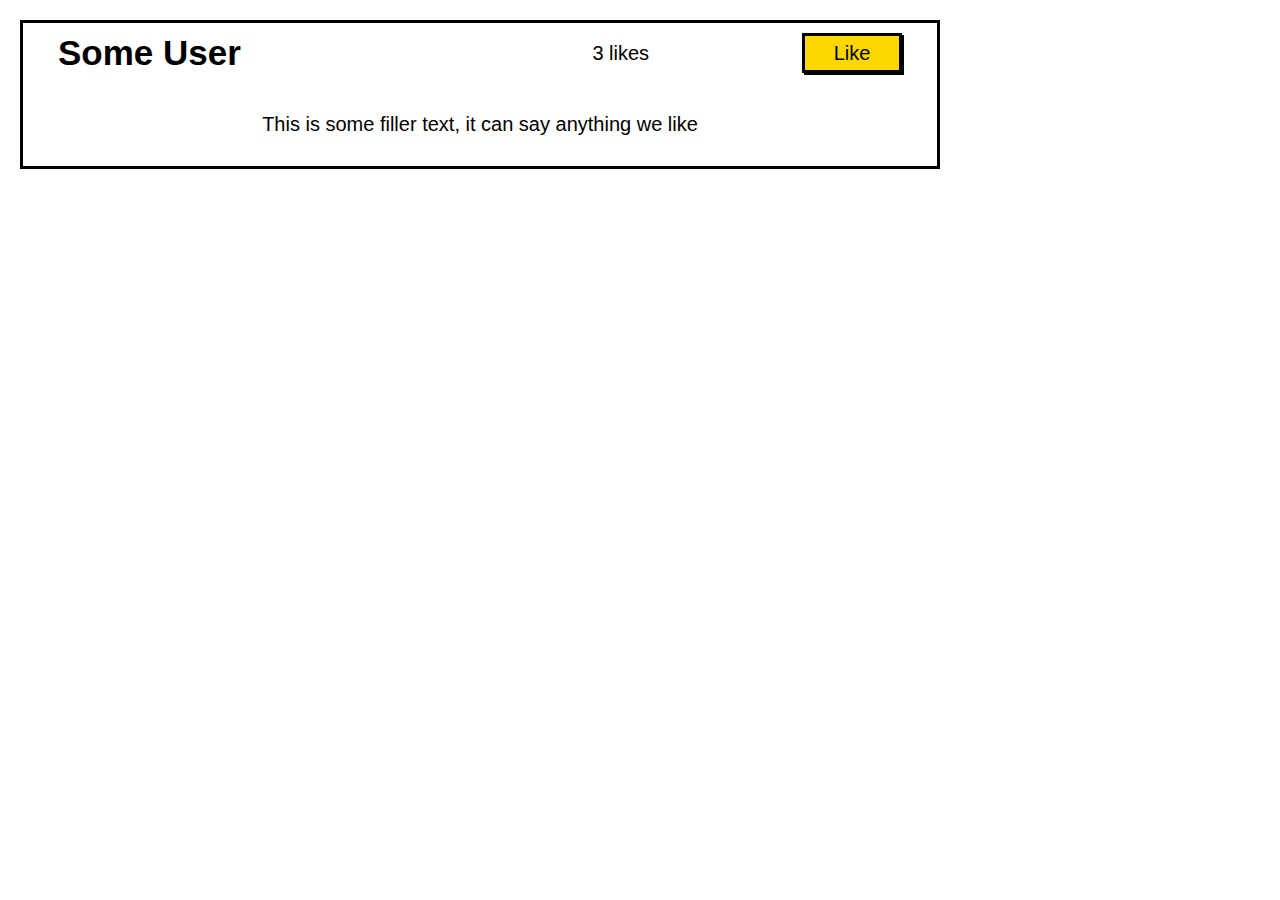
<file: Part 2/index.html>
<!DOCTYPE html>
<html lang="en">
<head>
    <meta charset="UTF-8">
    <meta http-equiv="X-UA-Compatible" content="IE=edge">
    <meta name="viewport" content="width=device-width, initial-scale=1.0">
    <title>Likes</title>
    <link rel="stylesheet" href="style.css">
</head>
<body>
    <div class="container">
        <div class="info">
            <div class="post">
                <div class="posthead">
                    <div class="user">Some User</div>
                    <div class="likes">
                        <p>3 likes</p>
                        <button onmousedown="buttonPress(this)" onmouseup="buttonUnpress(this)">Like</button>
                    </div>
                </div>
                <div class="content">
                    <p>This is some filler text, it can say anything we like</p>
                </div>
            </div>
        </div>
    </div>
    <script src="script.js"></script>
</body>
</html>
</file>
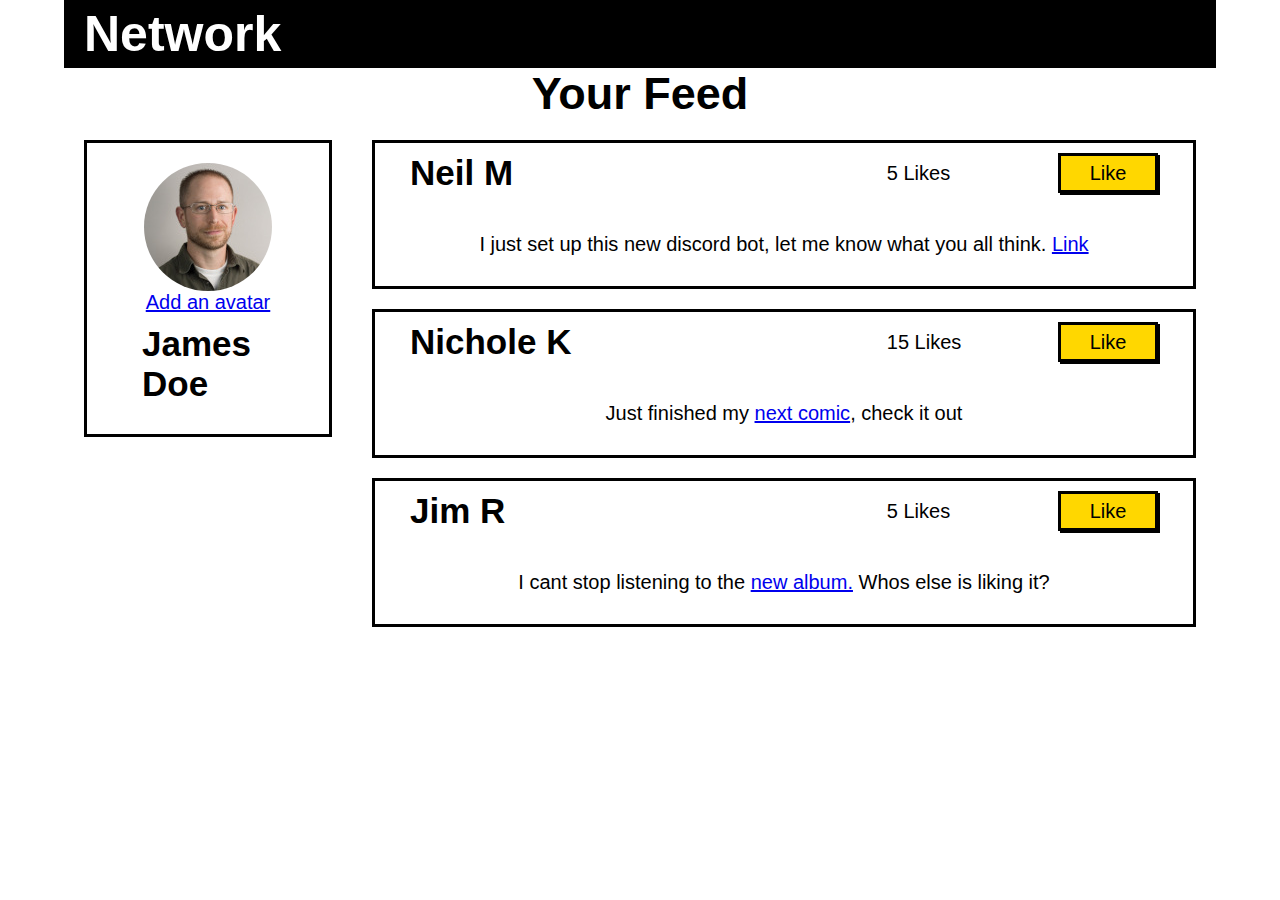
<file: Part_2/index.html>
<!DOCTYPE html>
<html lang="en">
<head>
    <meta charset="UTF-8">
    <meta http-equiv="X-UA-Compatible" content="IE=edge">
    <meta name="viewport" content="width=device-width, initial-scale=1.0">
    <title>Document</title>
    <link rel="stylesheet" href="style.css">
</head>
<body>
    <div class="container">
        <div class="active">
            <div class="header">
                <div class="headtop">
                    <h1>Network</h1>
                </div>
                <div class="headbottom">
                    <h2>Your Feed</h2>
                </div>
            </div>
            <div class="body">
                <div class="userside">
                    <div class="account">
                        <img src="Assets/phil-s.jpg" alt="ITSA MARIO">
                        <a href="#">Add an avatar</a>
                        <p class="user">James Doe</p>
                    </div>
                </div>
                <div class="info">
                    <div class="post"> 
                        <div class="posthead">
                            <div class="user">Neil M</div>
                            <div class="likes">
                                <p id="likes1">9 likes</p>
                                <button id="button1" onmousedown="likesUp(0); buttonPress(this)" onmouseup="buttonUnpress(this)">Like</button>
                            </div>
                        </div>
                        <div class="content">
                            <p>I just set up this new discord bot, let me know what you all think. <a href="#">Link</a></p>
                        </div>
                    </div>
                    <div class="post">
                        <div class="posthead">
                            <div class="user">Nichole K</div>
                            <div class="likes">
                                <p id="likes2">12 likes</p>
                                <button id="button2" onmousedown="likesUp(1); buttonPress(this)" onmouseup="buttonUnpress(this)">Like</button>
                            </div>
                        </div>
                        <div class="content">
                            <p>Just finished my <a href="#">next comic</a>, check it out</p>
                        </div>
                    </div>
                    <div class="post">
                        <div class="posthead">
                            <div class="user">Jim R</div>
                            <div class="likes">
                                <p id="likes3">9 likes</p>
                                <button id="button3" onmousedown="likesUp(2); buttonPress(this)" onmouseup="buttonUnpress(this)">Like</button>
                            </div>
                        </div>
                        <div class="content">
                            <p>I cant stop listening to the <a href="#">new album.</a> Whos else is liking it?</p>
                        </div>
                    </div>
                </div>
            </div>
        </div>
    </div>
    <script src="script.js"></script>
</body>
</html>
</file>
<file: Part 2/style.css>
*{
    margin: 0;
    padding: 0;
    font-family: -apple-system, BlinkMacSystemFont, 'Segoe UI', Roboto, Oxygen, Ubuntu, Cantarell, 'Open Sans', 'Helvetica Neue', sans-serif;
}
.likes .pressed{
    position: relative;
    top: 2px;
    left: 2px;
    box-shadow: 0px 0px ;
}
.container{
    width:100%;
    display:flex;
}
.info{
    flex: 0.75;
}
.post{
    margin:20px;
    border: 3px solid black;
    display: flex;
    flex-direction: column;
    min-width: fit-content;
}
.posthead{
    display: flex;
    align-items: center;
    justify-content: space-around;
    min-width: fit-content;
    /* background-color: aqua; */
}
.user{
    flex: 3;
    font-size: 35px;
    font-weight: bold;
    /* background-color: chartreuse; */
    padding: 10px 35px;
    min-width: fit-content;
}
.likes{
    flex: 2;
    display: flex;
    flex-wrap: nowrap;
    justify-content: space-between;
    align-items: center;
    padding: 10px 35px;
    font-size: 20px;
    /* background-color: gold; */
}
.likes button{
    color: black;
    background-color: gold;
    border: 3px solid black;
    box-shadow: 2px 2px black;
    width: 100px;
    height: 40px;
    font-size: 20px;

}
.content{
    display: flex;
    justify-content: center;
    align-items: center;
    flex-wrap: wrap;
    font-size: 20px;
    padding: 30px;
}
</file>
<file: Part_2/style.css>
*{
    margin: 0;
    padding: 0;
    font-family: -apple-system, BlinkMacSystemFont, 'Segoe UI', Roboto, Oxygen, Ubuntu, Cantarell, 'Open Sans', 'Helvetica Neue', sans-serif;
}
.likes .pressed{
    position: relative;
    top: 2px;
    left: 2px;
    box-shadow: 0px 0px ;
}
.container{
    width:100%;
    display:flex;
    justify-content: center;
}
.active{
    display: flex;
    width: 90%;
    flex-direction: column;
    align-items: center;
}
.header{
    width: 100%;
    display: flex;
    flex-direction: column;
}
.headtop{
    background-color: black;
    color: white;
    font-size: 30px;
    padding: 5px 20px;
}
.headtop h1{
    font-size: 50px;
}
.headbottom{
    display: flex;
    justify-content: center;
    font-size: 30px;
}
.body{
    /* background-color: aqua; */
    width: 100%;
    display: flex;
}
.userside{
    flex: 0.25;
}
.account{
    margin:20px;
    border: 3px solid black;
    display: flex;
    flex-direction: column;
    min-width: fit-content;
    align-items: center;
    justify-content: space-around;
    padding: 20px;
    font-size: 20px;
}
.account img{
    border-radius: 50%;
}
.info{
    flex: 0.75;
}
.post{
    margin:20px;
    border: 3px solid black;
    display: flex;
    flex-direction: column;
    min-width: fit-content;
}
.posthead{
    display: flex;
    align-items: center;
    justify-content: space-around;
    min-width: fit-content;
    /* background-color: aqua; */
}
.user{
    flex: 3;
    font-size: 35px;
    font-weight: bold;
    /* background-color: chartreuse; */
    padding: 10px 35px;
    min-width: fit-content;
}
.likes{
    flex: 2;
    display: flex;
    flex-wrap: nowrap;
    justify-content: space-between;
    align-items: center;
    padding: 10px 35px;
    font-size: 20px;
    /* background-color: gold; */
}
.likes button{
    color: black;
    background-color: gold;
    border: 3px solid black;
    box-shadow: 2px 2px black;
    width: 100px;
    height: 40px;
    font-size: 20px;

}
.content{
    display: flex;
    justify-content: center;
    align-items: center;
    flex-wrap: wrap;
    font-size: 20px;
    padding: 30px;
}
</file>
